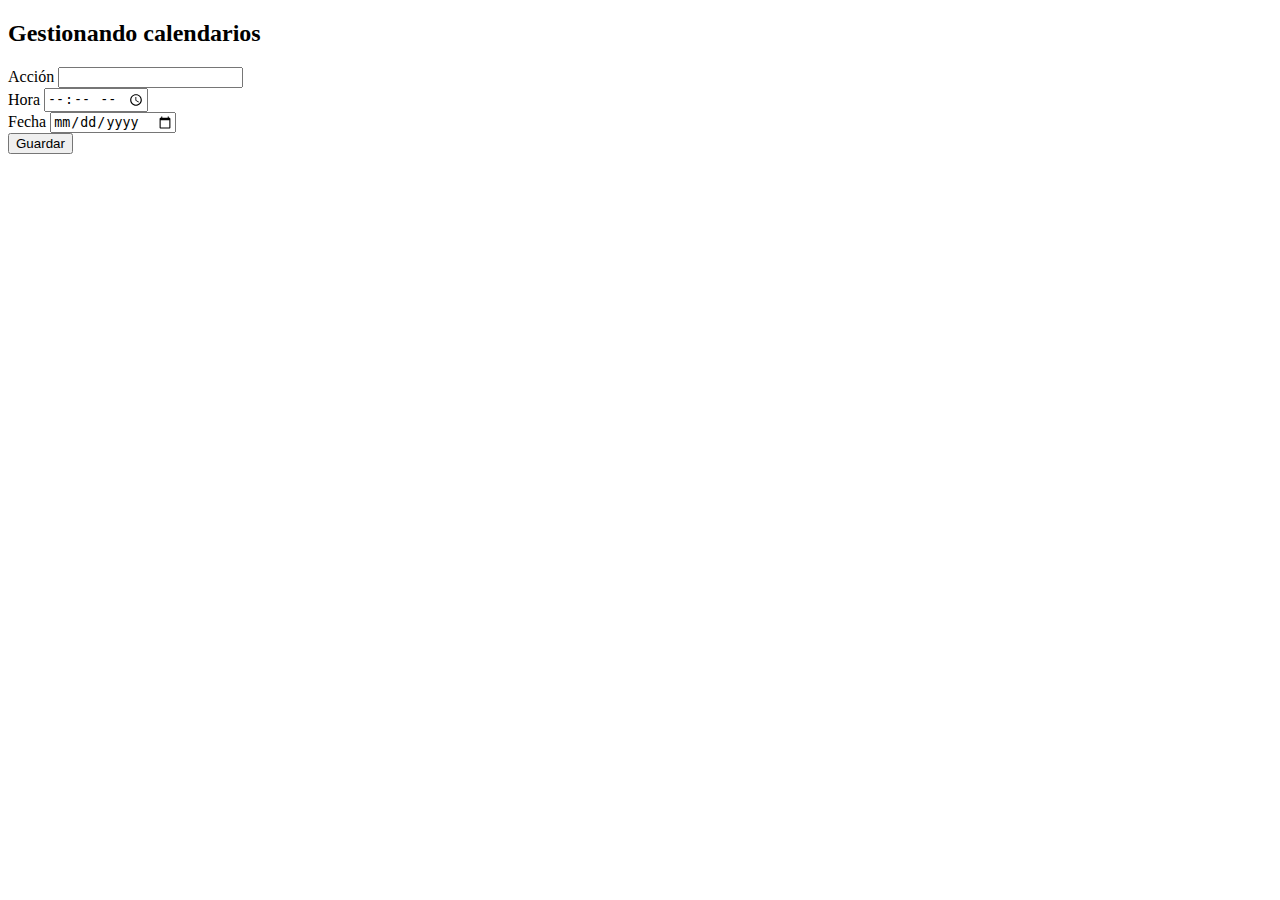
<file: src/main/resources/templates/Calendar.html>
<!DOCTYPE html>
<html lang="en"  xmlns="https://www.thymeleaf.org">
<head>
    <meta charset="UTF-8">
    <title>Gestión de clientes</title>
    <link href="https://cdn.jsdelivr.net/npm/bootstrap@5.0.2/dist/css/bootstrap.min.css" rel="stylesheet"
          integrity="sha384-EVSTQN3/azprG1Anm3QDgpJLIm9Nao0Yz1ztcQTwFspd3yD65VohhpuuCOmLASjC" crossorigin="anonymous">
    <link th:href="@{/css/miestilo.css}" rel="stylesheet" />
    <link th:href="@{/css/esqueleto.css}" rel="stylesheet" />

</head>
<body>
<script src="https://cdn.jsdelivr.net/npm/bootstrap@5.0.2/dist/js/bootstrap.bundle.min.js"
        integrity="sha384-MrcW6ZMFYlzcLA8Nl+NtUVF0sA7MsXsP1UyJoMp4YLEuNSfAP+JcXn/tWtIaxVXM"
        crossorigin="anonymous"></script>
<div th:replace="~{fragments/cabecera :: cabeceraCalendario}"></div>
<div th:replace="~{fragments/barra_navegacion :: barraNavegacion}"></div>
<article>
    <section>

        <form action="#" th:action="@{/createCalendar}" th:object="${eoiCalendar}" method="GET">

            <h2> Gestionando calendarios</h2>

            <div class = "row" >

                <div class="col-md-2">

                    <label>Acción</label>

                    <!-- <textfield   th:text="${myCalendar.actionText}"></textfield> -->

                    <input type="text" class="form-control" id="actionText" th:field="*{actionText}" />

                </div>

                <div class="col-sm-3">

                    <label>Hora</label>

                    <input type= "time" class = "form-control" id="horaaccion" />

                </div>

                <div class="col-sm-3">

                    <label>Fecha</label>

                    <input type= "date" class = "form-control" id="diaaccion" />

                </div>

                <div class="col-sm-4">

                    <input type="submit" value="Guardar">

                </div>

            </div>

        </form>

    </section>
</article>
<footer>
    <div th:replace="~{fragments/footer :: footer}"></div>
</footer>
</body>
</html>
</file>
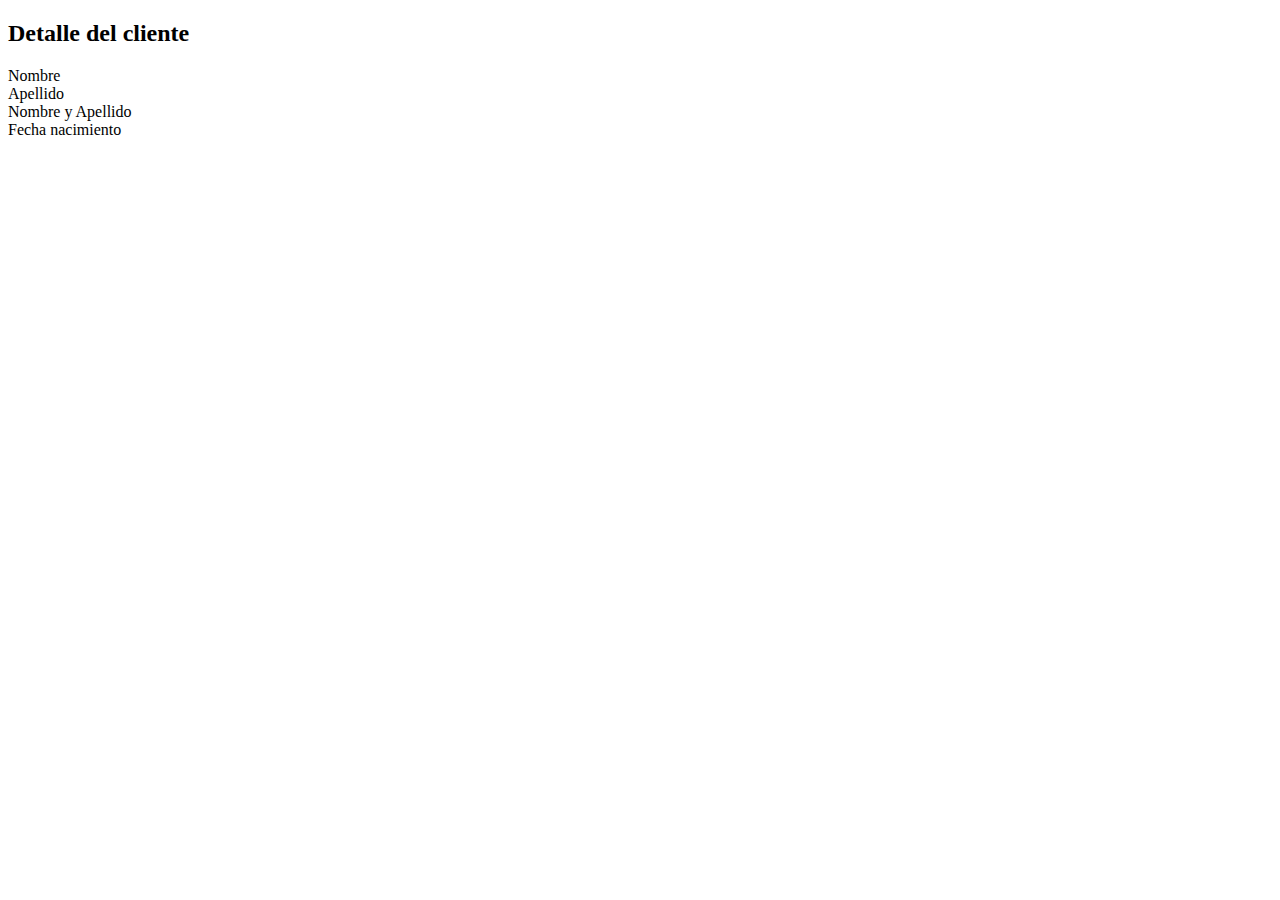
<file: src/main/resources/templates/Person.html>
<!DOCTYPE html>
<html lang="en"  xmlns="https://www.thymeleaf.org">
<head>
  <meta charset="UTF-8">
  <title>Gestión de clientes</title>
  <link href="https://cdn.jsdelivr.net/npm/bootstrap@5.0.2/dist/css/bootstrap.min.css" rel="stylesheet"
        integrity="sha384-EVSTQN3/azprG1Anm3QDgpJLIm9Nao0Yz1ztcQTwFspd3yD65VohhpuuCOmLASjC" crossorigin="anonymous">
  <link th:href="@{/css/miestilo.css}" rel="stylesheet" />
  <link th:href="@{/css/esqueleto.css}" rel="stylesheet" />

</head>
<body>
<script src="https://cdn.jsdelivr.net/npm/bootstrap@5.0.2/dist/js/bootstrap.bundle.min.js"
        integrity="sha384-MrcW6ZMFYlzcLA8Nl+NtUVF0sA7MsXsP1UyJoMp4YLEuNSfAP+JcXn/tWtIaxVXM"
        crossorigin="anonymous"></script>
<div th:replace="~{fragments/cabecera :: cabeceraPerson}"></div>
<div th:replace="~{fragments/barra_navegacion :: barraNavegacion}"></div>
<article>
  <section>
    <h2> Detalle del cliente</h2>
    <div class = "row" th:each="persona: ${personas} ">
      <div class="col-sm-3">
        <label>Nombre</label>
        <textfield   th:text="${persona.Nombre}"/>
      </div>
      <div class="col-sm-3">
        <label>Apellido</label>
        <textfield   th:text="${persona.Apellidos}"/>
      </div>
      <div class="col-sm-3">
        <label>Nombre y Apellido</label>
        <textfield   th:text="${persona.Nombre}+' '+${persona.Apellidos}"/>
      </div>
      <div class="col-sm-3">
        <div class = "row">
          <label>Fecha nacimiento</label>
        </div>
        <div class = "row">
          <textfield   th:text="${#dates.format(persona.FechaNacimiento, 'dd/MM/yyyy')}"/>
        </div>
      </div>
    </div>
  </section>
</article>
<footer>
  <div th:replace="~{fragments/footer :: footer}"></div>
</footer>
</body>
</html>
</file>
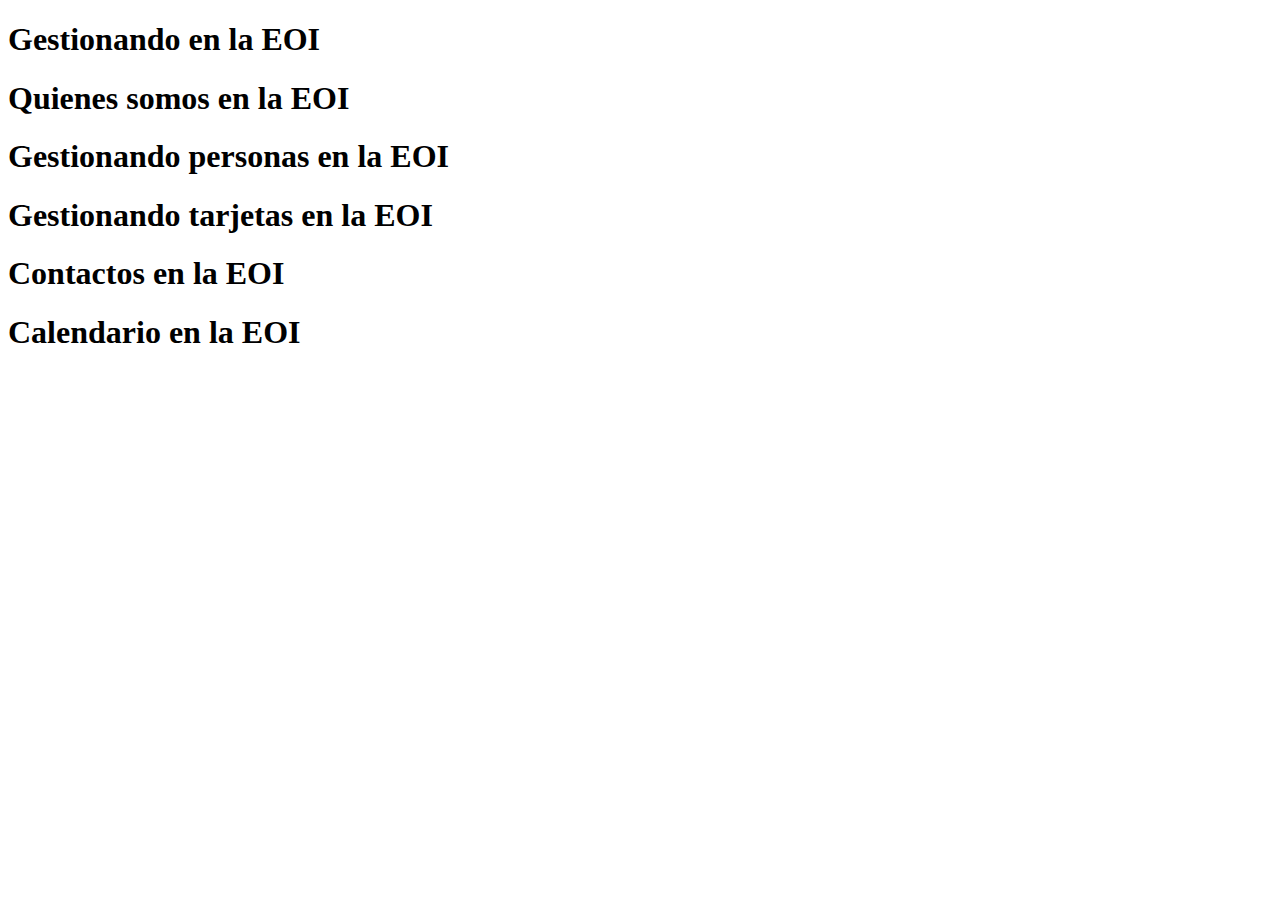
<file: src/main/resources/templates/fragments/cabecera.html>
<!DOCTYPE html>

<html lang="en"  xmlns="https://www.thymeleaf.org">

<head>

    <meta charset="UTF-8">

    <title>Title</title>

</head>

<body>

<header th:fragment="cabeceraHome">

    <h1>Gestionando en la EOI</h1>

</header>

<header th:fragment="cabeceraQuienesSomos">

    <h1>Quienes somos en la EOI</h1>

</header>

<header th:fragment="cabeceraPerson">

    <h1>Gestionando personas en la EOI</h1>

</header>

<header th:fragment="cabeceraPersonCard">

    <h1>Gestionando tarjetas en la EOI</h1>

</header>

<header th:fragment="cabeceraContacto">

    <h1>Contactos en la EOI</h1>

</header>

<header th:fragment="cabeceraCalendario">

    <h1>Calendario en la EOI</h1>

</header>

</body>

</html>
</file>
